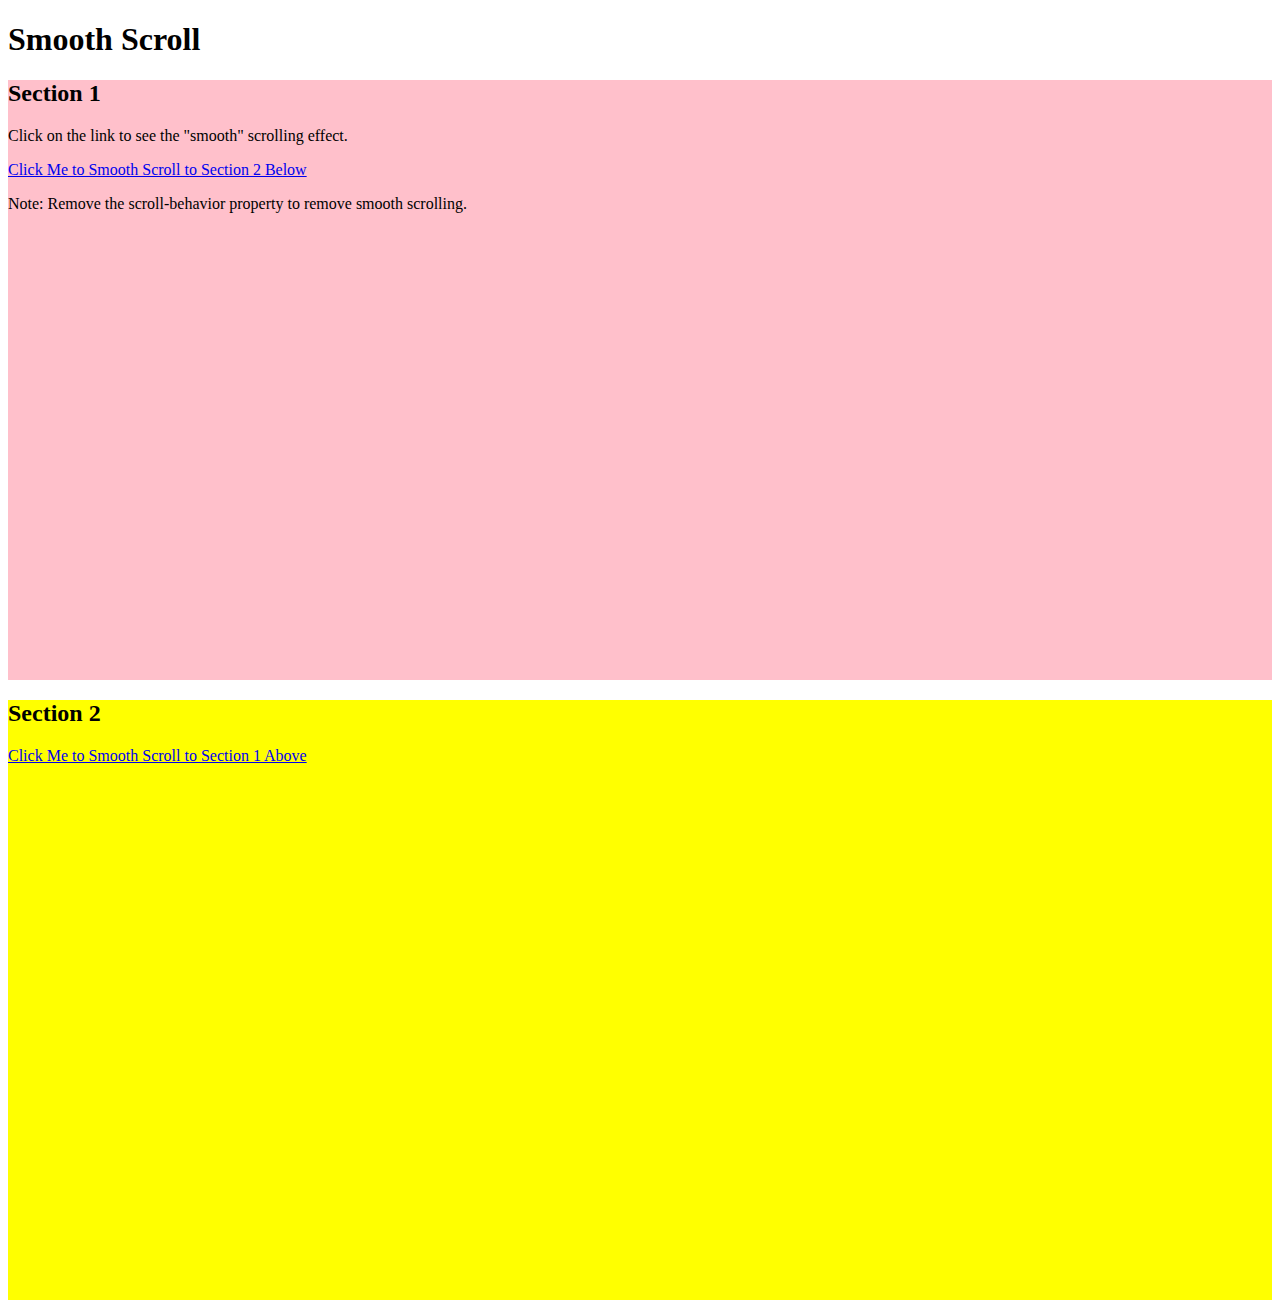
<file: snippets/smooth-scroll.html>
<!DOCTYPE html>
<html>
<head>
<script src="https://ajax.googleapis.com/ajax/libs/jquery/3.3.1/jquery.min.js"></script>
<script>
$(document).ready(function(){
  // Add smooth scrolling to all links
  $("a").on('click', function(event) {

    // Make sure this.hash has a value before overriding default behavior
    if (this.hash !== "") {
      // Prevent default anchor click behavior
      event.preventDefault();

      // Store hash
      var hash = this.hash;

      // Using jQuery's animate() method to add smooth page scroll
      // The optional number (800) specifies the number of milliseconds it takes to scroll to the specified area
      $('html, body').animate({
        scrollTop: $(hash).offset().top
      }, 800, function(){
   
        // Add hash (#) to URL when done scrolling (default click behavior)
        window.location.hash = hash;
      });
    } // End if
  });
});
</script>
<style>
#section1 {
  height: 600px;
  background-color: pink;
}

#section2 {
  height: 600px;
  background-color: yellow;
}
</style>
</head>
<body>

<h1>Smooth Scroll</h1>

<div class="main" id="section1">
  <h2>Section 1</h2>
  <p>Click on the link to see the "smooth" scrolling effect.</p>
  <a href="#section2">Click Me to Smooth Scroll to Section 2 Below</a>
  <p>Note: Remove the scroll-behavior property to remove smooth scrolling.</p>
</div>

<div class="main" id="section2">
  <h2>Section 2</h2>
  <a href="#section1">Click Me to Smooth Scroll to Section 1 Above</a>
</div>

</body>
</html>
</file>
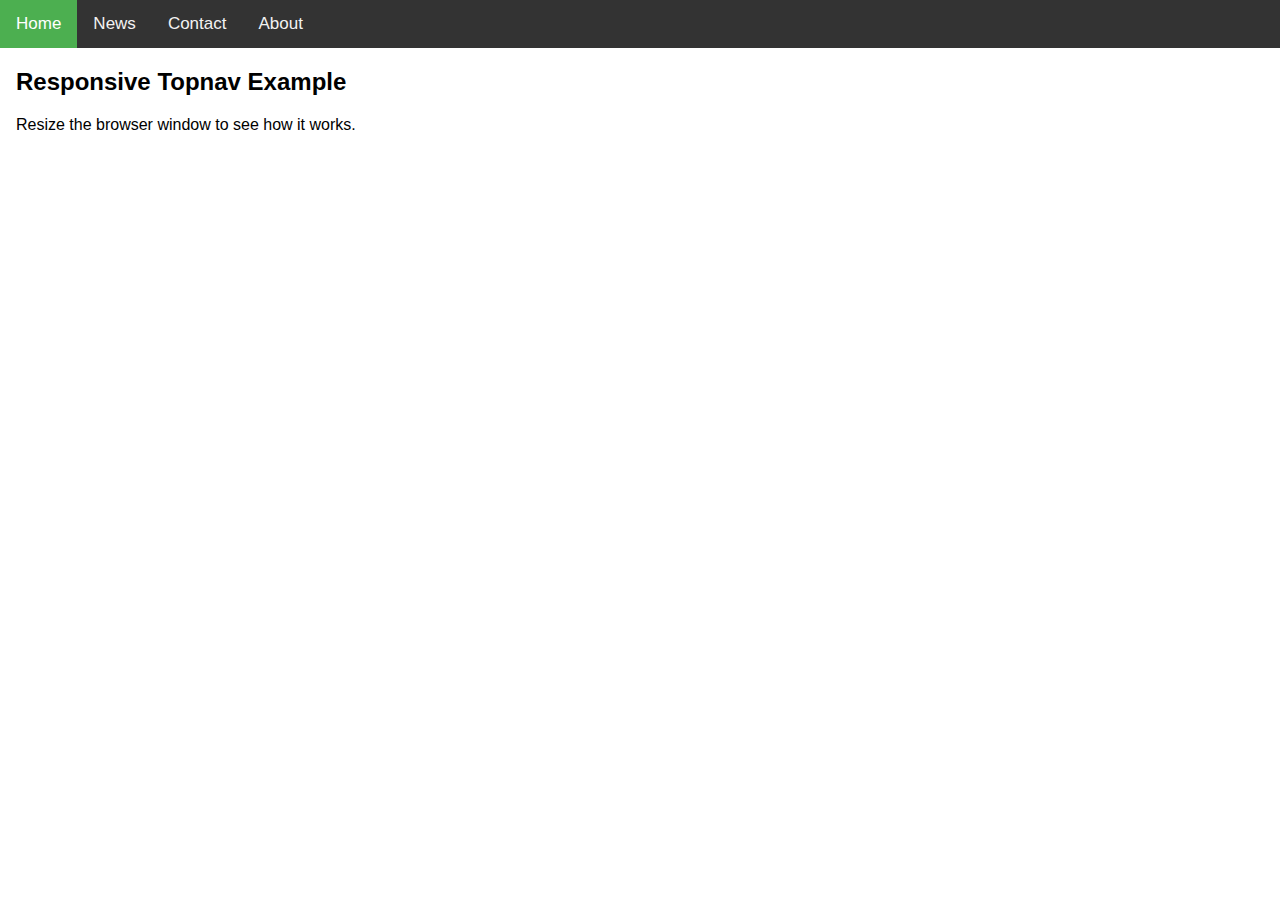
<file: snippets/topNavResponsive.html>
<!DOCTYPE html>
<html><head>
<meta http-equiv="content-type" content="text/html; charset=UTF-8">
<meta name="viewport" content="width=device-width, initial-scale=1">
<link rel="stylesheet" href="topNavResponsive_files/font-awesome.css">
<style>
body {
  margin: 0;
  font-family: Arial, Helvetica, sans-serif;
}

.topnav {
  overflow: hidden;
  background-color: #333;
}

.topnav a {
  float: left;
  display: block;
  color: #f2f2f2;
  text-align: center;
  padding: 14px 16px;
  text-decoration: none;
  font-size: 17px;
}

.topnav a:hover {
  background-color: #ddd;
  color: black;
}

.topnav a.active {
  background-color: #4CAF50;
  color: white;
}

.topnav .icon {
  display: none;
}

@media screen and (max-width: 1100px) {
  .topnav a:not(:first-child) {display: none;}
  .topnav a.icon {
    float: right;
    display: block;
  }
}

@media screen and (max-width: 800px) {
  .topnav.responsive {position: relative;}
  .topnav.responsive .icon {
    position: absolute;
    right: 0;
    top: 0;
  }
  .topnav.responsive a {
    float: none;
    display: block;
    text-align: left;
  }
}
</style>
</head>
<body data-new-gr-c-s-check-loaded="8.867.0">

<div class="topnav" id="myTopnav">
  <a href="#home" class="active">Home</a>
  <a href="#news">News</a>
  <a href="#contact">Contact</a>
  <a href="#about">About</a>
  <a href="javascript:void(0);" class="icon" onclick="myFunction()">
    &#9776;
  </a>
</div>

<div style="padding-left:16px">
  <h2>Responsive Topnav Example</h2>
  <p>Resize the browser window to see how it works.</p>
</div>

<script>
function myFunction() {
  var x = document.getElementById("myTopnav");
  if (x.className === "topnav") {
    x.className += " responsive";
  } else {
    x.className = "topnav";
  }
}
</script>



</body>
</html>
</file>
